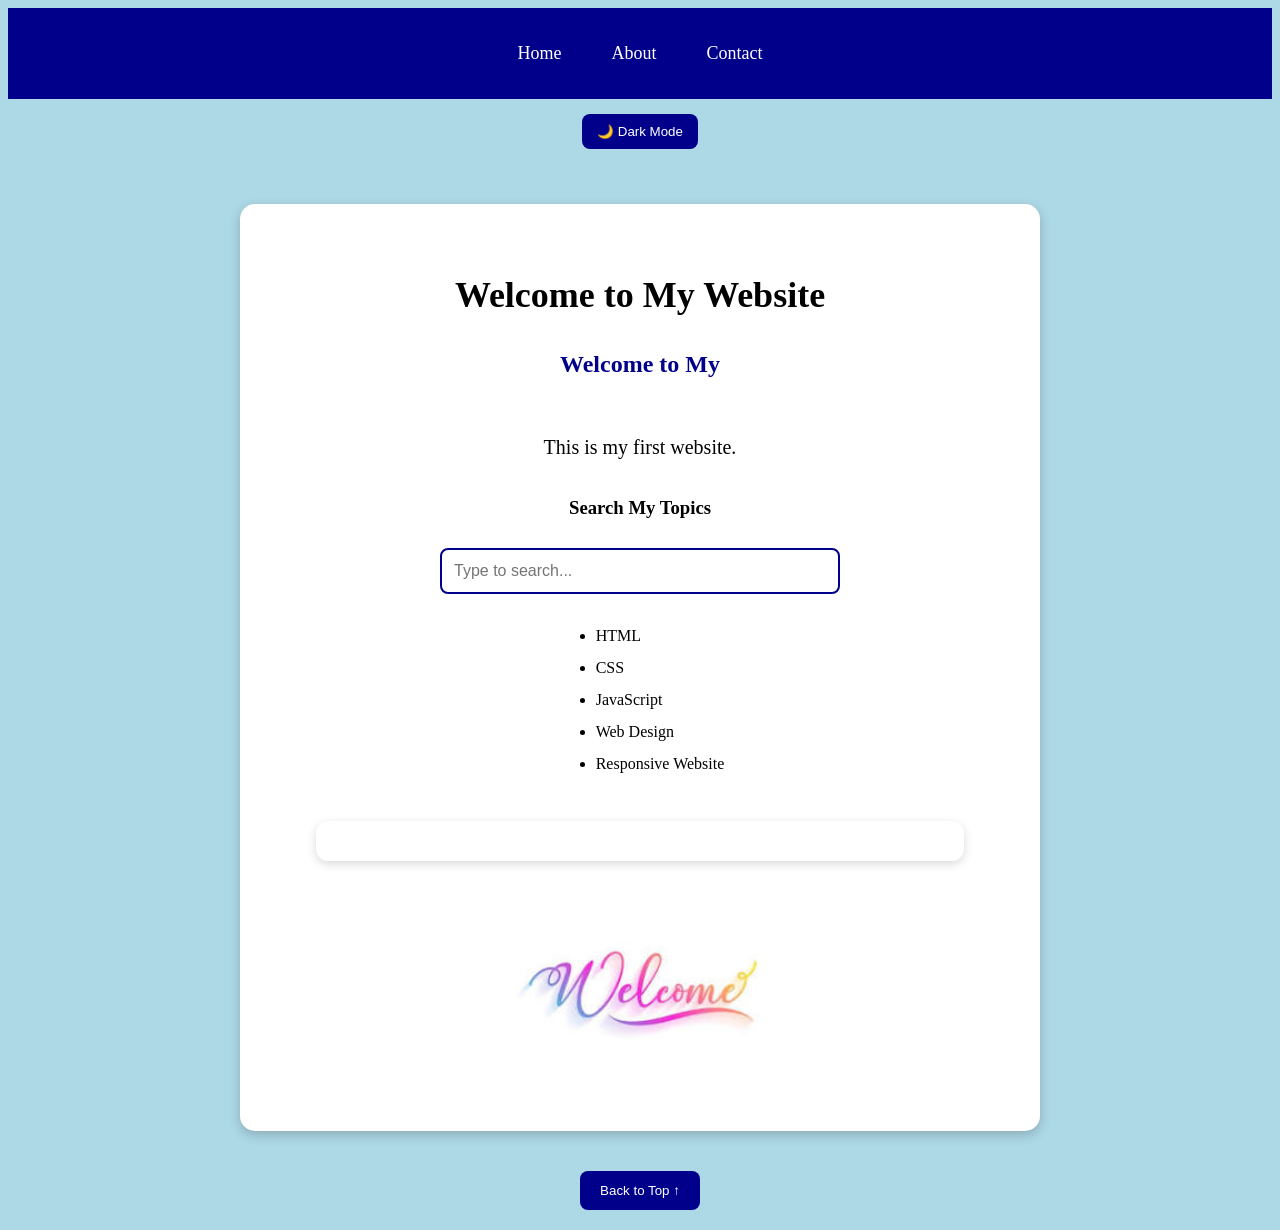
<file: index.html>
<!DOCTYPE html>
<html>
<head>
    <title>MY FIRST WEBSITE</title>
    
    <link rel="stylesheet" href="style.css">
    <meta name="viewport" content="width=device-width, initial-scale=1.0">
</head>

<body>

    <nav>
    <a href="index.html">Home</a>
    <a href="about.html">About</a>
    <a href="contact.html">Contact</a>
    </nav>
    <button id="themeButton" onclick="toggleTheme()">
    🌙 Dark Mode
    </button>

    <section id="home">
        <h1>Welcome to My Website</h1>
        <h2 id="typingText"></h2>
        <p>This is my first website.</p>
        <h3>Search My Topics</h3>

        <input
            type="text"
            id="searchBox"
            placeholder="Type to search..."
            onkeyup="searchTopics()"
        >

        <ul id="topicList">
    <li onclick="showSummary('HTML')">HTML</li>
    <li onclick="showSummary('CSS')">CSS</li>
    <li onclick="showSummary('JavaScript')">JavaScript</li>
    <li onclick="showSummary('Web Design')">Web Design</li>
    <li onclick="showSummary('Responsive Website')">Responsive Website</li>
    </ul>

<div id="topicSummary"></div>
        <img src="welcome img.jpeg" alt="My image">

    
    </section>

    <button id="topButton" onclick="window.scrollTo({top: 0, behavior: 'smooth'})">
    Back to Top ↑
    </button>
<script src="script.js"></script>

</body>
</html>
</file>
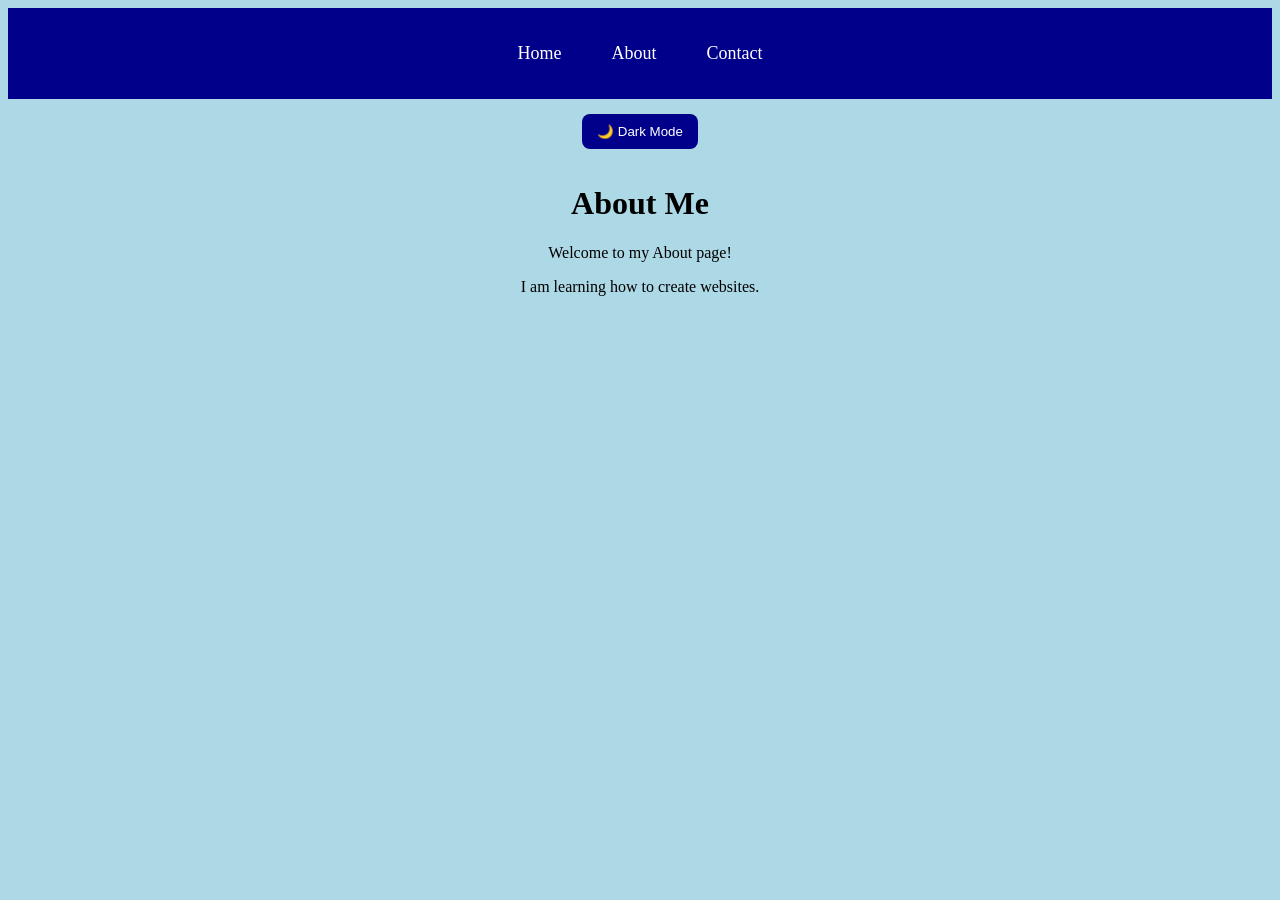
<file: about.html>
<!DOCTYPE html>
<html>
<head>
    <title>About Me</title>
    <link rel="stylesheet" href="style.css">
    <meta name="viewport" content="width=device-width, initial-scale=1.0">
</head>

<body>

    <nav>
        <a href="index.html">Home</a>
        <a href="about.html">About</a>
        <a href="contact.html">Contact</a>
    </nav>
    <button id="themeButton" onclick="toggleTheme()">
    🌙 Dark Mode
    </button>
    <h1>About Me</h1>

    <p>Welcome to my About page!</p>
    <p>I am learning how to create websites.</p>

</body>
<script src="script.js"></script>
</html>
</file>
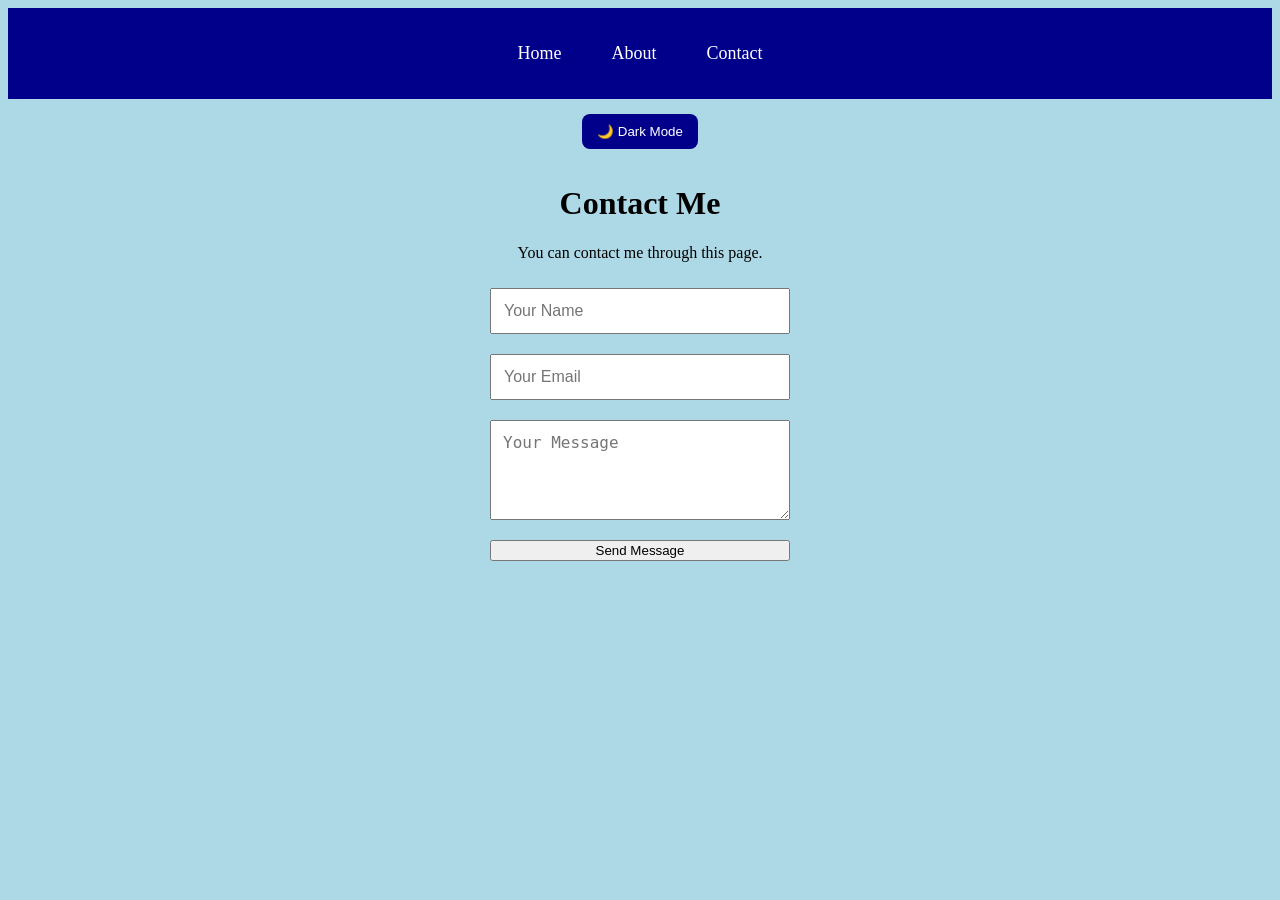
<file: contact.html>
<!DOCTYPE html>
<html>
<head>
    <title>Contact Me</title>
    <link rel="stylesheet" href="style.css">
    <meta name="viewport" content="width=device-width, initial-scale=1.0">
</head>

<body>

    <nav>
        <a href="index.html">Home</a>
        <a href="about.html">About</a>
        <a href="contact.html">Contact</a>
    </nav>
    <button id="themeButton" onclick="toggleTheme()">
    🌙 Dark Mode
    </button>

    <h1>Contact Me</h1>

    <p>You can contact me through this page.</p>

    <form>
        <input type="text" placeholder="Your Name">

        <input type="email" placeholder="Your Email">

        <textarea placeholder="Your Message"></textarea>

        <button type="button" onclick="alert('Your form is ready!')">
            Send Message
        </button>
    </form>

</body>
<script src="script.js"></script>
</html>
</file>
<file: style.css>
body {
     background-color:lightblue;
     text-align: center;
}

#home h1 {
    font-size: 45px;
    margin-bottom: 10px;
}

#home p {
    font-size: 22px;
}

#home button {
    background-color: darkblue;
    color: white;
    border: none;
    padding: 12px 25px;
    border-radius: 8px;
    font-size: 16px;
    cursor: pointer;
}

#home button:hover {
    background-color: navy;
}
nav {
    background-color: darkblue;
    padding: 15px;
}

nav a {
    color: white;
    text-decoration: none;
    margin: 20px;
}

img {
    width: 300px;
    border-radius: 15px;
}
#home img {
    display: block;
    margin: 20px auto;
}

#home button {
    display: block;
    margin: 20px auto;
}
section {
    min-height: 400px;
    padding: 50px;
    box-sizing: border-box;
}
#home {
    display: flex;
    flex-direction: column;
    align-items: center;
    justify-content: center;
}
form {
    display: flex;
    flex-direction: column;
    width: 300px;
    margin: auto;
}

input,
textarea {
    margin: 10px 0;
    padding: 12px;
    font-size: 16px;
}

textarea {
    height: 100px;
}

form button {
    margin-top: 10px;
}

nav {
    background-color: darkblue;
    padding: 15px;
    position: sticky;
    top: 0;
    z-index: 100;
}

nav a {
    color: white;
    text-decoration: none;
    margin: 20px;
    font-size: 18px;
}

nav a:hover {
    color: yellow;
}

#home {
    background-color: white;
    max-width: 800px;
    margin: 40px auto;
    padding: 40px;
    border-radius: 15px;
    box-shadow: 0 4px 12px rgba(0, 0, 0, 0.2);
    box-sizing: border-box;
}

#home img {
    max-width: 100%;
    height: auto;
    border-radius: 12px;
}

#home h1 {
    font-size: 36px;
    margin-bottom: 15px;
}

#home p {
    font-size: 20px;
    margin-bottom: 20px;
}

/* Animate the Home section */
#home {
    animation: fadeIn 1.2s ease-in;
}

/* Create the fade-in animation */
@keyframes fadeIn {
    from {
        opacity: 0;
        transform: translateY(20px);
    }

    to {
        opacity: 1;
        transform: translateY(0);
    }
}

/* Animate the button */
#home button {
    transition: background-color 0.3s, transform 0.3s;
}

#home button:hover {
    background-color: navy;
    transform: scale(1.08);
}

#topButton {
    display: block;
    margin: 20px auto;
    padding: 12px 20px;
    background-color: darkblue;
    color: white;
    border: none;
    border-radius: 8px;
    cursor: pointer;
    transition: background-color 0.3s;
}

#topButton:hover {
    background-color: navy;
}

#themeButton {
    padding: 10px 15px;
    margin: 15px;
    border: none;
    border-radius: 8px;
    background-color: darkblue;
    color: white;
    cursor: pointer;
}

body.dark-mode {
    background-color: #222;
    color: white;
}

body.dark-mode #home {
    background-color: #333;
    color: white;
}

body.dark-mode nav {
    background-color: #111;
}

body.dark-mode nav a {
    color: white;
}
body.dark-mode {
    background-color: #222;
    color: white;
}

body.dark-mode #home {
    background-color: #333;
    color: white;
}

body.dark-mode h1,
body.dark-mode p {
    color: white;
}

body.dark-mode nav {
    background-color: #111;
}

body.dark-mode nav a {
    color: white;
}

body.dark-mode input,
body.dark-mode textarea {
    background-color: #333;
    color: white;
    border: 1px solid gray;
}
#typingText {
    color:darkblue;
    min-height:45px;
}

/* Make website mobile-friendly */
* {
    box-sizing: border-box;
}

img {
    max-width: 100%;
    height: auto;
}

nav {
    display: flex;
    justify-content: center;
    flex-wrap: wrap;
    gap: 10px;
}

@media (max-width: 600px) {
    body {
        margin: 0;
        padding: 10px;
    }

    nav a {
        font-size: 16px;
        padding: 8px;
    }

    #home {
        margin: 15px auto;
        padding: 20px;
        width: 100%;
    }

    #home h1 {
        font-size: 28px;
    }

    #home p {
        font-size: 18px;
    }

    button {
        max-width: 100%;
    }
}
#searchBox {
    width: 80%;
    max-width: 400px;
    padding: 12px;
    margin: 10px;
    border: 2px solid darkblue;
    border-radius: 8px;
    font-size: 16px;
}

#topicList {
    display: inline-block;
    text-align: left;
    line-height: 2;
}
#topicSummary {
    max-width: 650px;
    width: 90%;
    margin: 25px auto;
    padding: 20px;
    background-color: white;
    color: darkblue;
    border-radius: 12px;
    box-shadow: 0 3px 10px rgba(0,0,0,0.15);
    text-align: left;
    box-sizing: border-box;
}

#topicSummary h3 {
    text-align: center;
    color: darkblue;
}

#topicSummary p {
    font-size: 18px;
    line-height: 1.6;
    overflow-wrap: break-word;
}
#topicList li {
    cursor: pointer;
}
#topicList li:hover {
    color: darkblue;
    text-decoration: underline;
}
</file>
